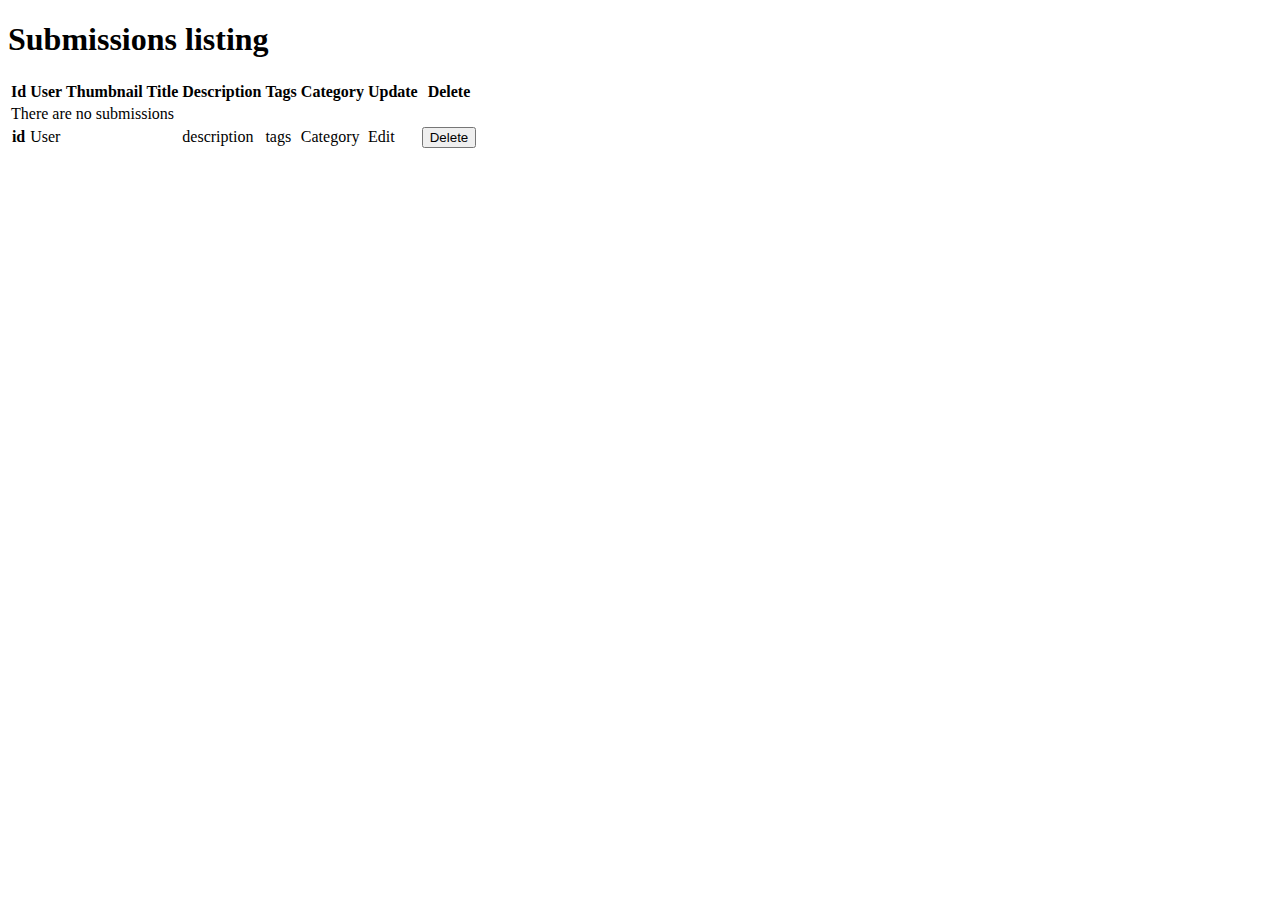
<file: src/main/resources/templates/submissionsListing.html>
<!doctype html>
<html lang="en" layout:decorate="layouts/defaultLayout" xmlns:th="http://www.thymeleaf.org">
<body layout:fragment="content">
<h1>Submissions listing</h1>
<div class="mt-1">
    <table class="table">
        <thead>
        <tr>
            <th scope="col">Id</th>
            <th scope="col">User</th>
            <th scope="col">Thumbnail</th>
            <th scope="col">Title</th>
            <th scope="col">Description</th>
            <th scope="col">Tags</th>
            <th scope="col">Category</th>
            <th scope="col">Update</th>
            <th scope="col">Delete</th>
        </tr>
        </thead>
        <tbody>
        <tr th:if="${submissions.empty}">
            <td colspan="5">There are no submissions</td>
        </tr>
        <tr th:each="submission: ${submissions}">
            <th scope="row" th:text="${submission.id}">id</th>
            <td>User</td>
            <td>
                <a th:href="@{/submissions/{id}(id=${submission.id})}">
                    <img class="td-thumbnail" th:src="${submission.img_source}">
                </a>
            </td>
            <td>
                <a th:href="@{/submissions/{id}(id=${submission.id})}">
                    <span th:text="${submission.title}"></span>
                </a>
            </td>
            <td th:text="${submission.description}" class="td-description">description</td>
            <td th:text="${submission.tags}">tags</td>
            <td th:text="${submission.categoryName}">Category</td>
            <td>
                <a class="btn btn-warning" th:href="@{/submissions/edit/{id}(id=${submission.id})}">Edit</a>
            </td>
            <td>
                <form th:method="DELETE" th:action="@{/submissions/{id}(id=${submission.id})}">
                    <button class="btn btn-danger">Delete</button>
                </form>
            </td>
        </tr>
        </tbody>
    </table>

</div>
</body>
</file>
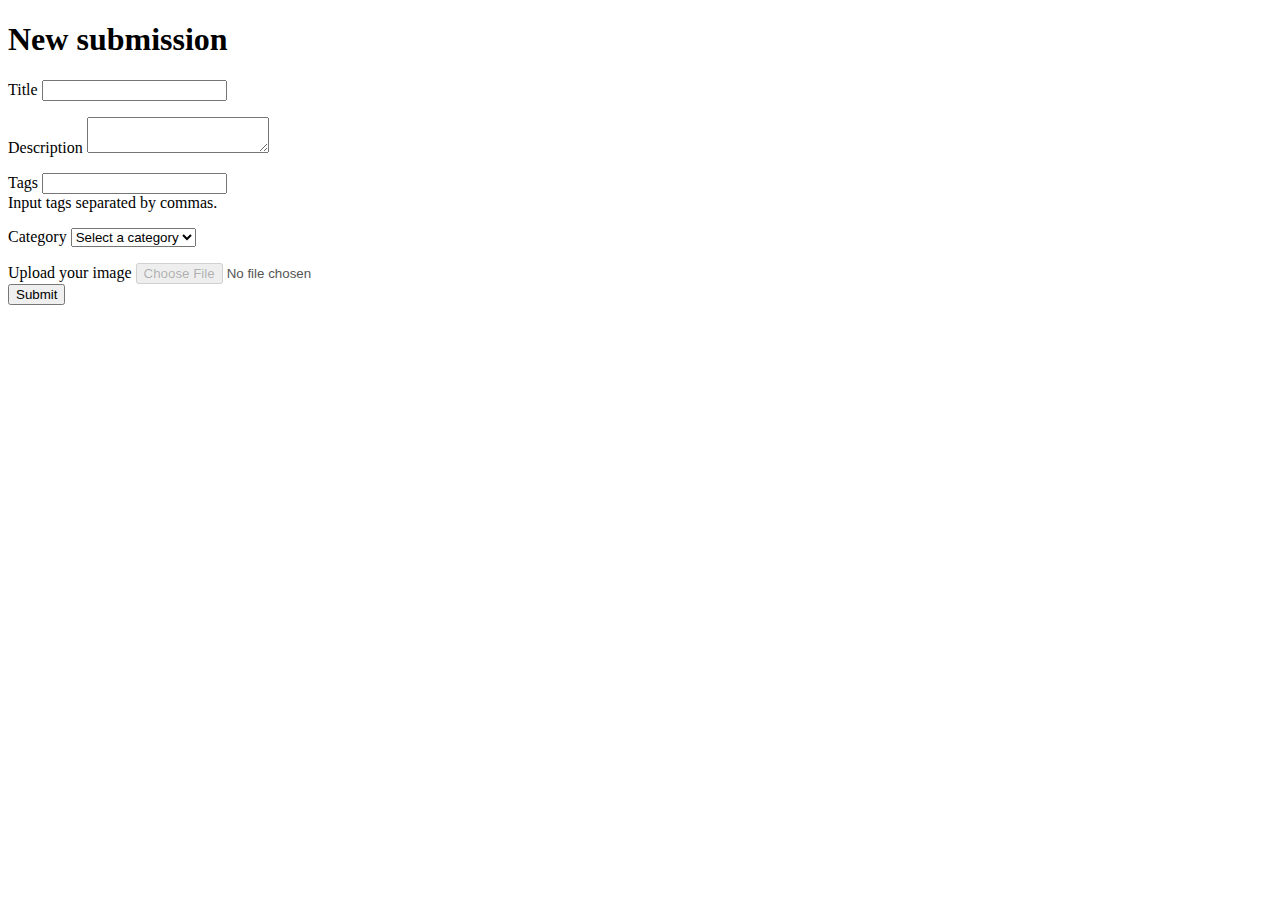
<file: src/main/resources/templates/submissions/newForm.html>
<!doctype html>
<html lang="en" layout:decorate="layouts/defaultLayout" xmlns:th="http://www.thymeleaf.org">
<body layout:fragment="content">
<div class="d-flex flex-column align-items-center">
    <h1>New submission</h1>

    <form th:method="post" action="/submissions/new" th:action="@{/submissions/new}" th:object="${submission}">
        <div class="mb-3">
            <label for="titleInput" class="form-label">Title</label>
            <input type="text" class="form-control" name="title" th:field="*{title}" id="titleInput">
            <p class="alert alert-danger py-2" th:if="${#fields.hasErrors('title')}" th:errors="*{title}"></p>
        </div>
        <div class="mb-3">
            <label for="descriptionInput" class="form-label">Description</label>
            <textarea type="text" class="form-control" name="description" th:field="*{description}" id="descriptionInput"></textarea>
            <p class="alert alert-danger py-2" th:if="${#fields.hasErrors('description')}" th:errors="*{description}"></p>
        </div>
        <div class="mb-3">
            <label for="tagsInput" class="form-label">Tags</label>
            <input type="text" class="form-control" name="tags" id="tagsInput" th:field="*{tags}" aria-describedby="tagsHelp">
            <div id="tagsHelp" class="form-text">Input tags separated by commas.</div>
            <p class="alert alert-danger py-2" th:if="${#fields.hasErrors('tags')}" th:errors="*{tags}"></p>
        </div>
        <div class="mb-3">
            <label for="categoryInput" class="form-label">Category</label>
            <select class="form-select" name="category" id="categoryInput">
                <option value="" selected>Select a category</option>
                <option th:each="category: ${categories}"
                        th:value="${category.id}"
                        th:text="${category.name}"></option>
            </select>
            <p class="alert alert-danger py-2" th:if="${#fields.hasErrors('category')}" th:errors="*{category}"></p>
        </div>
        <div class="mb-3">
            <label for="fileInput" class="form-label">Upload your image</label>
            <input type="file" class="form-control" id="fileInput" disabled/>
            <input hidden name="img_source" value="/img/404.jpg"/>
        </div>
        <button type="submit" class="btn btn-primary">Submit</button>
    </form>
</div>
</body>
</file>
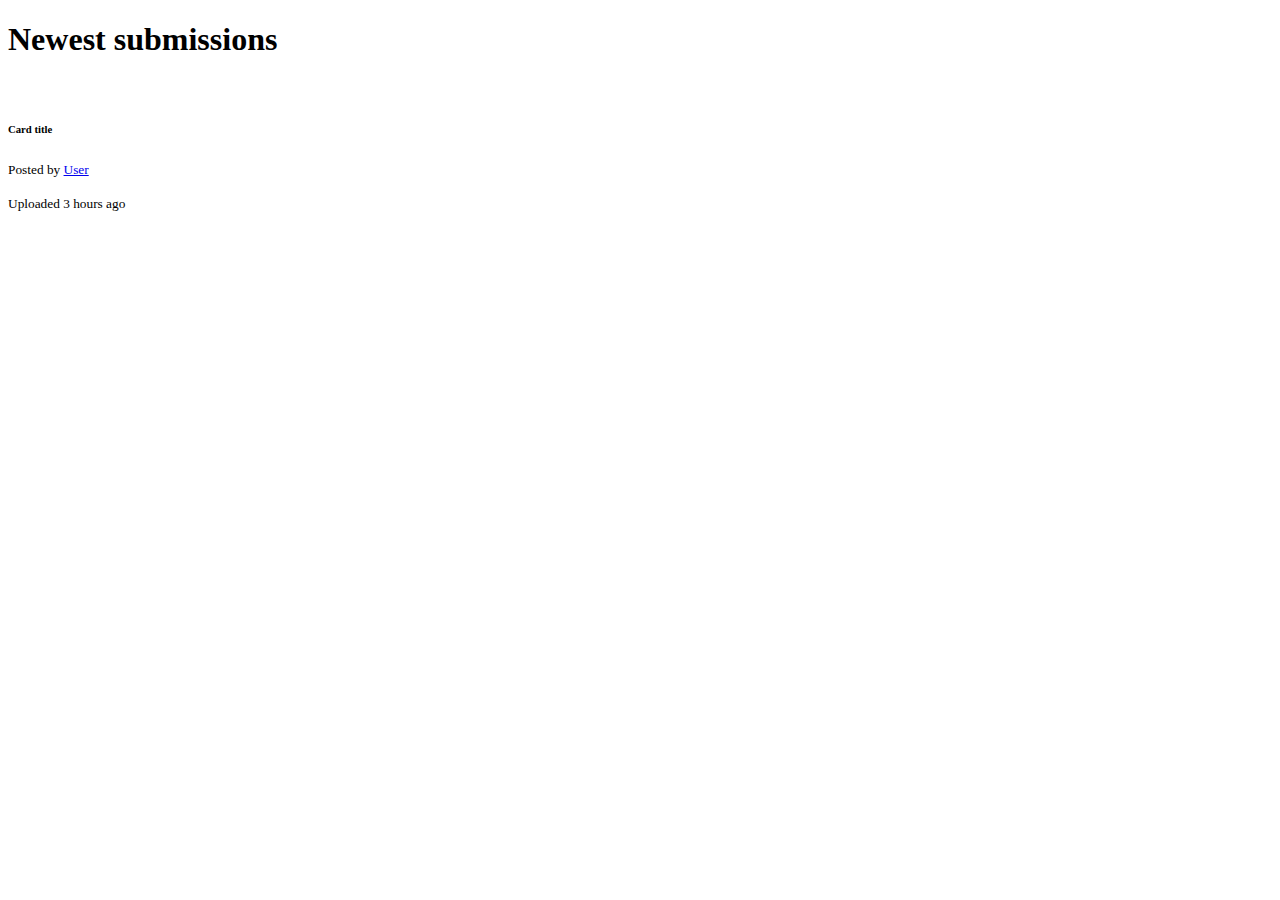
<file: src/main/resources/templates/submissions/submissionsGrid.html>
<!doctype html>
<html lang="en" layout:decorate="layouts/defaultLayout" xmlns:th="http://www.thymeleaf.org">
<body layout:fragment="content">
<h1>Newest submissions</h1>
<div class="d-flex flex-wrap align-items-center justify-content-center">

    <div class="col-11 col-md-5 col-lg-3 p-2" th:each="submission, status: ${submissions}">
        <div class="card" style="border-radius:1rem;">
            <a th:href="@{/submissions/{id}(id=${submission.id})}">
                <img th:src="${submission.img_source}" class="card-img-top" th:alt="${submission.title}"
                     style="aspect-ratio: 4/3;object-fit: cover;border-radius: 1rem 1rem 0 0;">
            </a>
            <div class="card-body">
                <a th:href="@{/submissions/{id}(id=${submission.id})}">
                    <h6 class="card-title"
                        th:text="${submission.title}"
                        style="overflow: hidden;white-space: nowrap;text-overflow: ellipsis;">
                        Card title</h6>
                </a>
                <p class="card-text"
                   style="overflow: hidden;white-space: nowrap;text-overflow: ellipsis;">
                    <small>
                        <span>Posted by </span><a th:text="User" href="#">User</a>
                    </small>
                </p>
                <p class="card-text"><small class="text-muted">Uploaded 3 hours ago</small></p>
            </div>
        </div>
    </div>

</div>
</body>
</file>
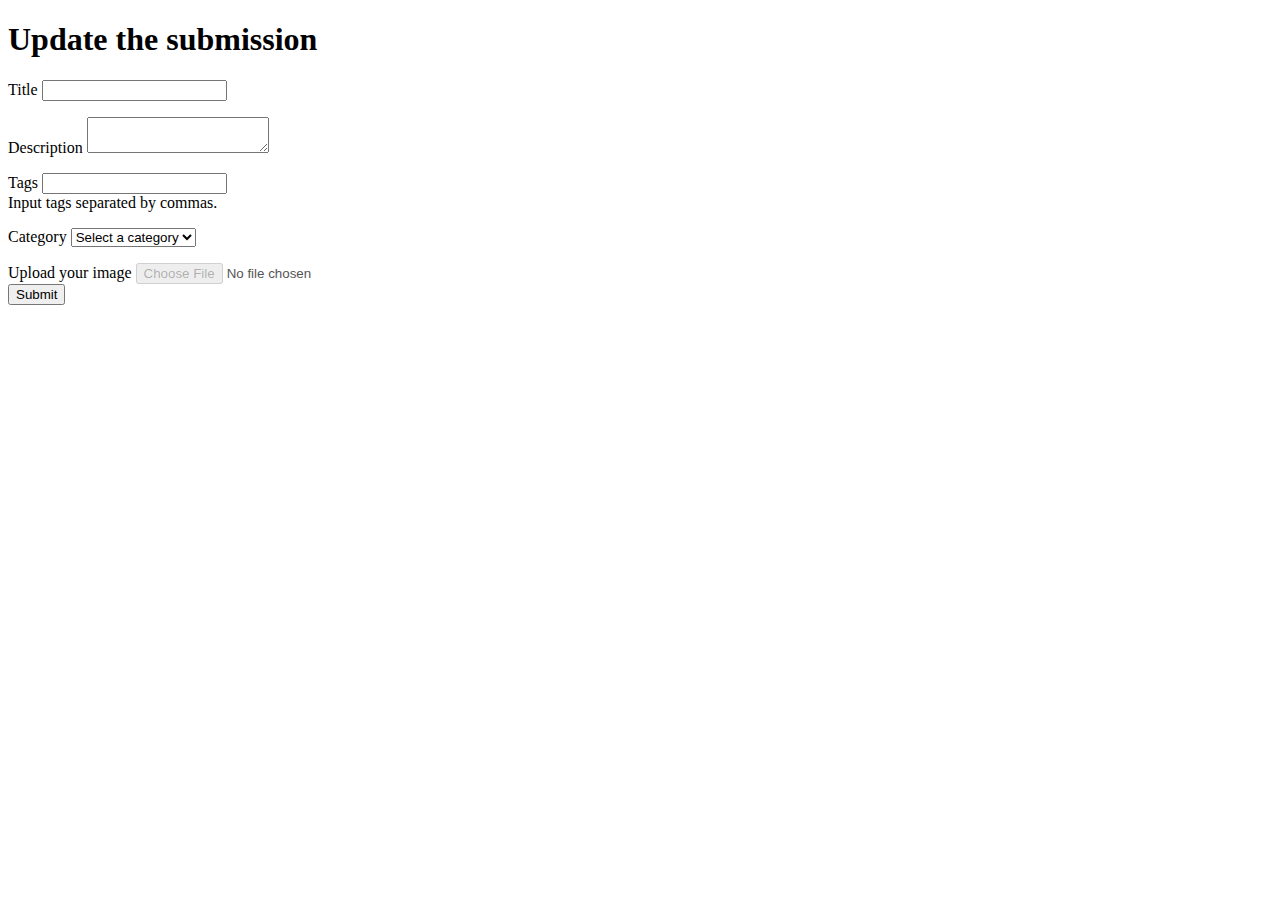
<file: src/main/resources/templates/submissions/updateForm.html>
<!doctype html>
<html lang="en" layout:decorate="layouts/defaultLayout" xmlns:th="http://www.thymeleaf.org">
<body layout:fragment="content">
<div class="d-flex flex-column align-items-center">
    <h1>Update the submission</h1>

    <form th:method="put" th:action="@{/submissions/edit/{id}(id=${submission.id})}" th:object="${submission}">
        <div class="mb-3">
            <label for="titleInput" class="form-label">Title</label>
            <input type="text" class="form-control" name="title" id="titleInput" th:value="${submission.title}"  th:field="*{title}">
            <p class="alert alert-danger py-2" th:if="${#fields.hasErrors('title')}" th:errors="*{title}"></p>
        </div>
        <div class="mb-3">
            <label for="descriptionInput" class="form-label">Description</label>
            <textarea type="text" class="form-control" name="description" id="descriptionInput" th:text="${submission.description}" th:field="*{description}"></textarea>
            <p class="alert alert-danger py-2" th:if="${#fields.hasErrors('description')}" th:errors="*{description}"></p>
        </div>
        <div class="mb-3">
            <label for="tagsInput" class="form-label">Tags</label>
            <input type="text" class="form-control" name="tags" id="tagsInput" aria-describedby="tagsHelp" th:value="${submission.tags}" th:field="*{tags}">
            <div id="tagsHelp" class="form-text">Input tags separated by commas.</div>
            <p class="alert alert-danger py-2" th:if="${#fields.hasErrors('tags')}" th:errors="*{tags}"></p>
        </div>
        <div class="mb-3">
            <label for="categoryInput" class="form-label">Category</label>
            <select class="form-select" name="category" id="categoryInput">
                <option value="" selected>Select a category</option>
                <option th:each="category: ${categories}"
                        th:value="${category.id}"
                        th:text="${category.name}"
                        th:selected="${category.id==submission.category}"></option>
            </select>
            <p class="alert alert-danger py-2" th:if="${#fields.hasErrors('category')}" th:errors="*{category}"></p>
        </div>
        <div class="mb-3">
            <label for="fileInput" class="form-label">Upload your image</label>
            <input type="file" class="form-control" id="fileInput" disabled/>
            <input hidden name="img_source" th:value="${submission.img_source}"/>
        </div>
        <button type="submit" class="btn btn-primary">Submit</button>
    </form>
</div>
</body>
</file>
